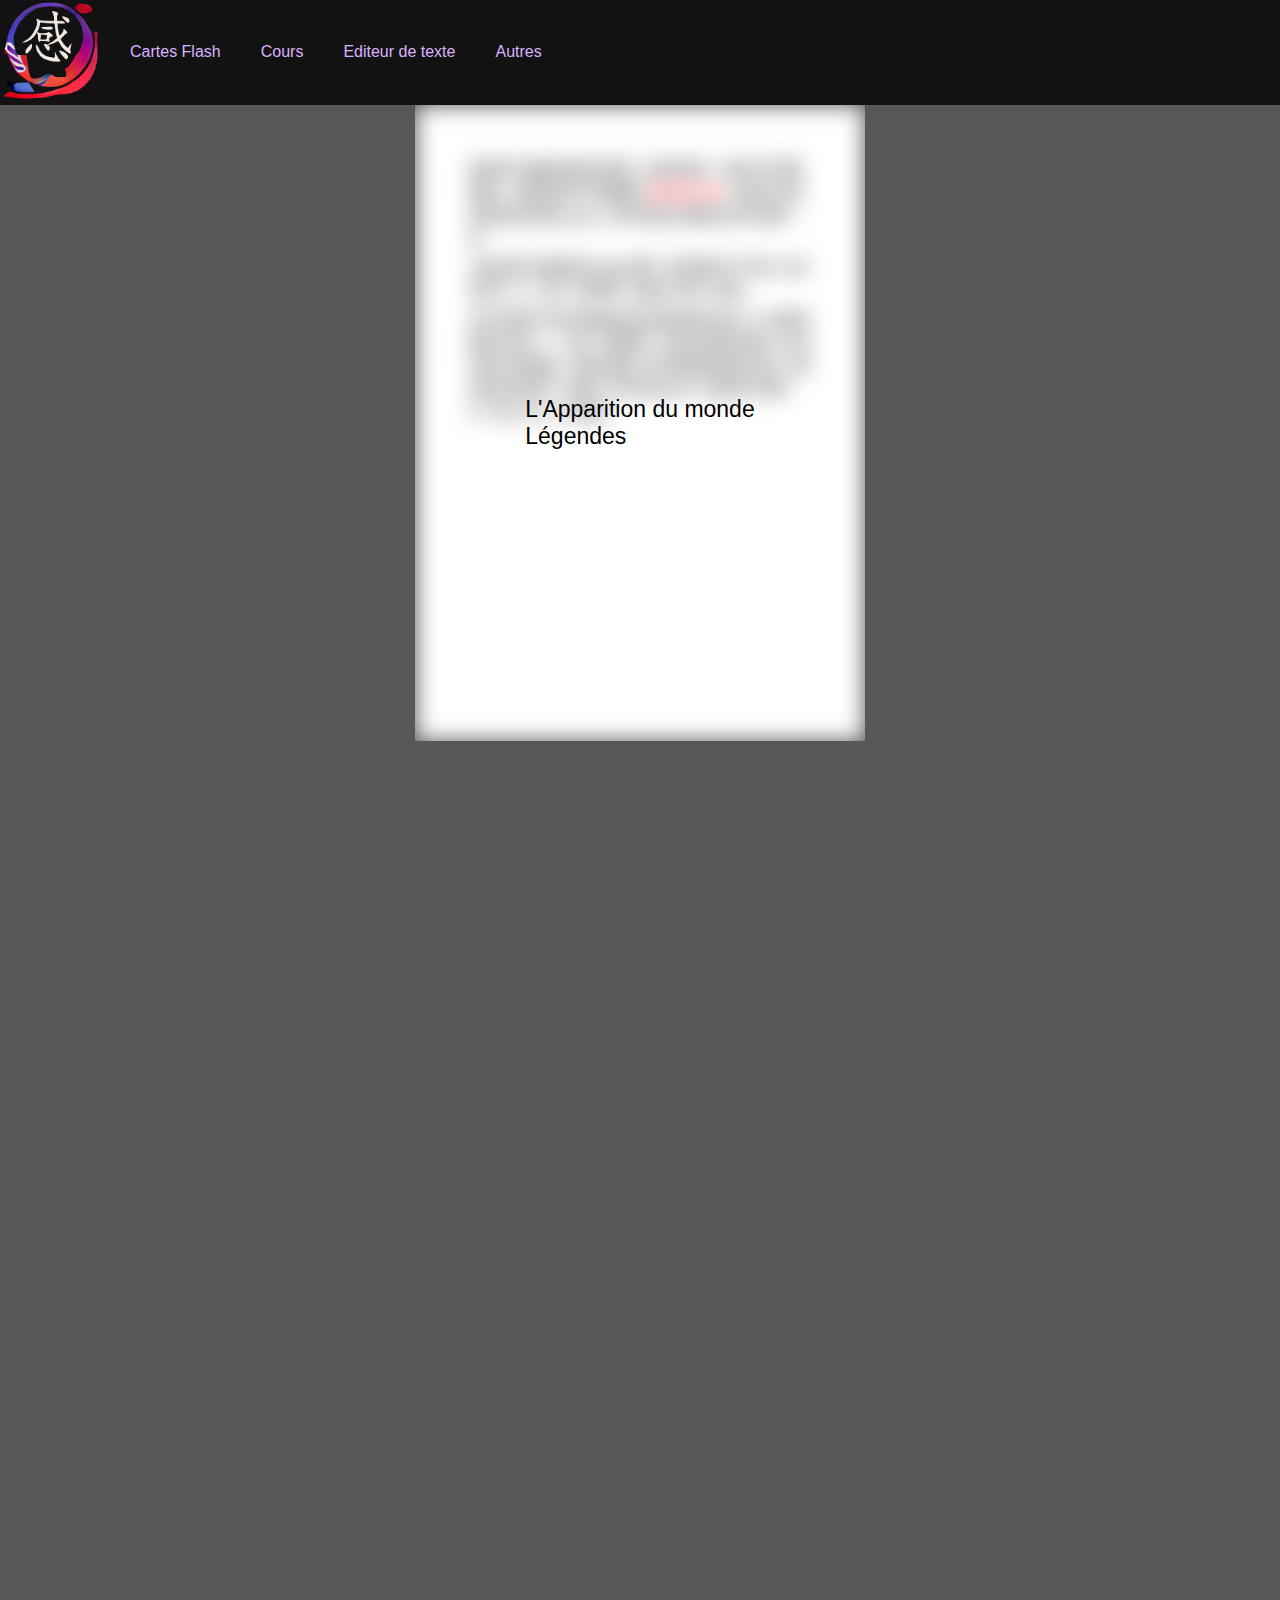
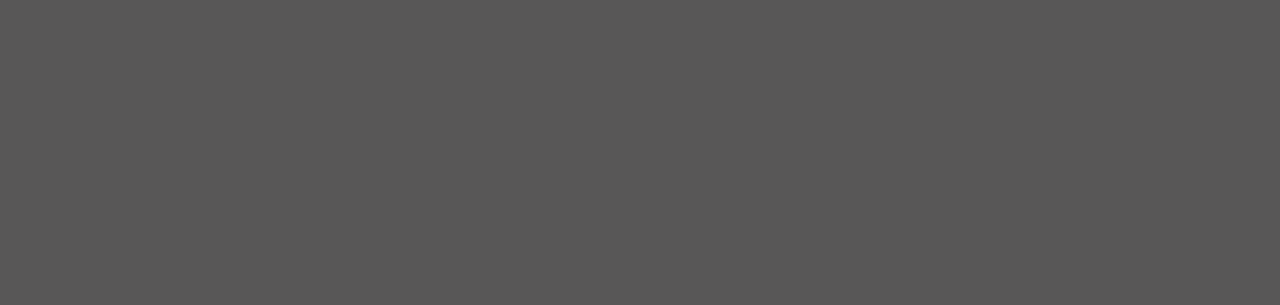
<file: cours/legends/index.html>
<!DOCTYPE html>
<html>
<head>
	<meta charset="utf-8">
	<meta name="viewport" content="width=device-width, initial-scale=1">
	<link rel="icon" href="resources/images/logo_icon.png">
	<!--- Font Awesome --->
	<link rel="stylesheet" href="https://cdnjs.cloudflare.com/ajax/libs/font-awesome/4.7.0/css/font-awesome.min.css">
	<title>Cours</title>

	<link rel="stylesheet" type="text/css" href="../cours.css">
	<script type="text/javascript" src="../cours.js"></script>

	<base href="../../">
	<link rel="stylesheet" type="text/css" href="css/navbar.css">
	<script type="text/javascript" src="javascript/main.js"></script>
</head>
<body>
	<script>initializeNavbar();</script>

	<div class=mainBody>
		<!---Cursor--->
		<div id="cursorFollower">
			<i class="fa fa-arrow-right"></i>
			<p>text</p>
		</div>
		<script type="text/javascript">cursorInit();</script>

		<div class="previewWrapper pdfType cursorInteractable">
			<p>L'Apparition du monde<br>Légendes</p>
			<a href="resources/pdf/cours/apparition_monde.pdf"><img src="resources/images/previews/pdf/apparition_monde.png"></a>
		</div>

	</div>

</body>
</html>
</file>
<file: cours/cours.css>
.mainBody {
	width: 100%;
	height: 1800px;

	display: flex;
	flex-direction: column;
	flex-wrap: nowrap;
	align-items: center;
	justify-content: flex-start;

	background-color: #585757;
}

/*
--------------------------------------------------------------------
------------------------------Previews------------------------------
--------------------------------------------------------------------
*/

/*--------------Preview Wrapper:--------------*/

.previewWrapper {
	position: relative;
	overflow: hidden;
}

.previewWrapper img {
	filter: blur(9px);
	width: 100%;
	transition: all ease 300ms;
}

.previewWrapper:hover img {
	filter: blur(0px);
}

.previewWrapper > p {
	position: absolute;
	font-size: 23px;
	
	width: 100%;
	height: 100%;
	display: flex;
	justify-content: center;
	align-items: center;

	z-index: 1;
	opacity: 1;
	pointer-events: none;
	transition: opacity ease 300ms;
}

.previewWrapper:hover > p {
	opacity: 0;
}

/*--------------PDF Wrapper:--------------*/

.previewWrapper.pdfType {
	width: 450px;
	height: 636px;
}

.previewWrapper.pdfType img {
	filter: blur(11px);
}

.previewWrapper:hover.pdfType img {
	filter: blur(0px);
}

/*--------------Video/Link Previews:--------------*/

.previewWrapper.videoType, .previewWrapper.linkType {
	width: 500px;
	height: 300px;
}

.previewWrapper.videoType > p, .previewWrapper.linkType > p {
	
}

.previewWrapper.videoType > p > mark, .previewWrapper.linkType > p > mark {
	background-color: #ffffff6b;
	border-radius: 7px;
	padding: 5px;
}

/*
------------------------------------------------------------------
---------------------------Index page-----------------------------
------------------------------------------------------------------
*/

.chapterElement {
	cursor: pointer;
	background-color: #4c2897;
	border-radius: 15px;
	width: 80%;
	height: 300px;
	margin-top: 30px;
	margin-bottom: 15px;

	display: flex;
	flex-direction: column;
	flex-wrap: wrap;
	justify-content: flex-start;

	box-shadow: 15px 17px 40px #00000050;
}

.imgWrapper {
	display: inline-block;
	overflow: hidden;
	border-radius: 15px 0px 0px 15px;
	height: 100%;
}

.chapterElement img {
	filter: blur(1px);
}

.chapterElement:hover img {
	filter: blur(0px);
	transform: scale(1.5);
}

.chapterText {
	color: #ffffff;
	width: calc(100% - 500px);
	position: relative;
	flex-grow: 1;

	display: flex;
	flex-direction: column;
    align-items: center;
    justify-content: flex-start;
}

.chapterText > i {
	bottom: 10%;
	right: 15%;
	position: absolute;
	font-size: 35px;
	transition: right ease 200ms;
}

.chapterElement:hover .chapterText > i {
	right: 10%;
}

.chapterText > h1 {
	text-decoration: underline;
	font-size: 38px;
}

.chapterText > ul {font-size: 21px;}

/*
------------------------------------------------------------------
------------------------------Cursor------------------------------
------------------------------------------------------------------
*/

#cursorFollower {
	position: fixed;
	background-color: #424242;
	border-radius: 50%;
	width: 50px;
	height: 50px;
	z-index: 1000;

	pointer-events: none;
	display: flex;
	justify-content: center;
	flex-direction: column;
	align-items: center;

	opacity: 0;
	transition: opacity ease 500ms;
}

#cursorFollower > p {
	position: absolute;
	font-size: 10px;
	bottom: 5%;
	color: #dcb2ff;
	opacity: 0;
	transition: opacity ease 300ms;
}

.mainBody:hover #cursorFollower {
	opacity: 1;
}

#cursorFollower > i {
	color: #dcb2ff;
	font-size: 20px;
	transform: rotate(315deg);
}

@media (max-width: 750px) {
	.mainBody:hover #cursorFollower {
		opacity: 0;
	}
}
</file>
